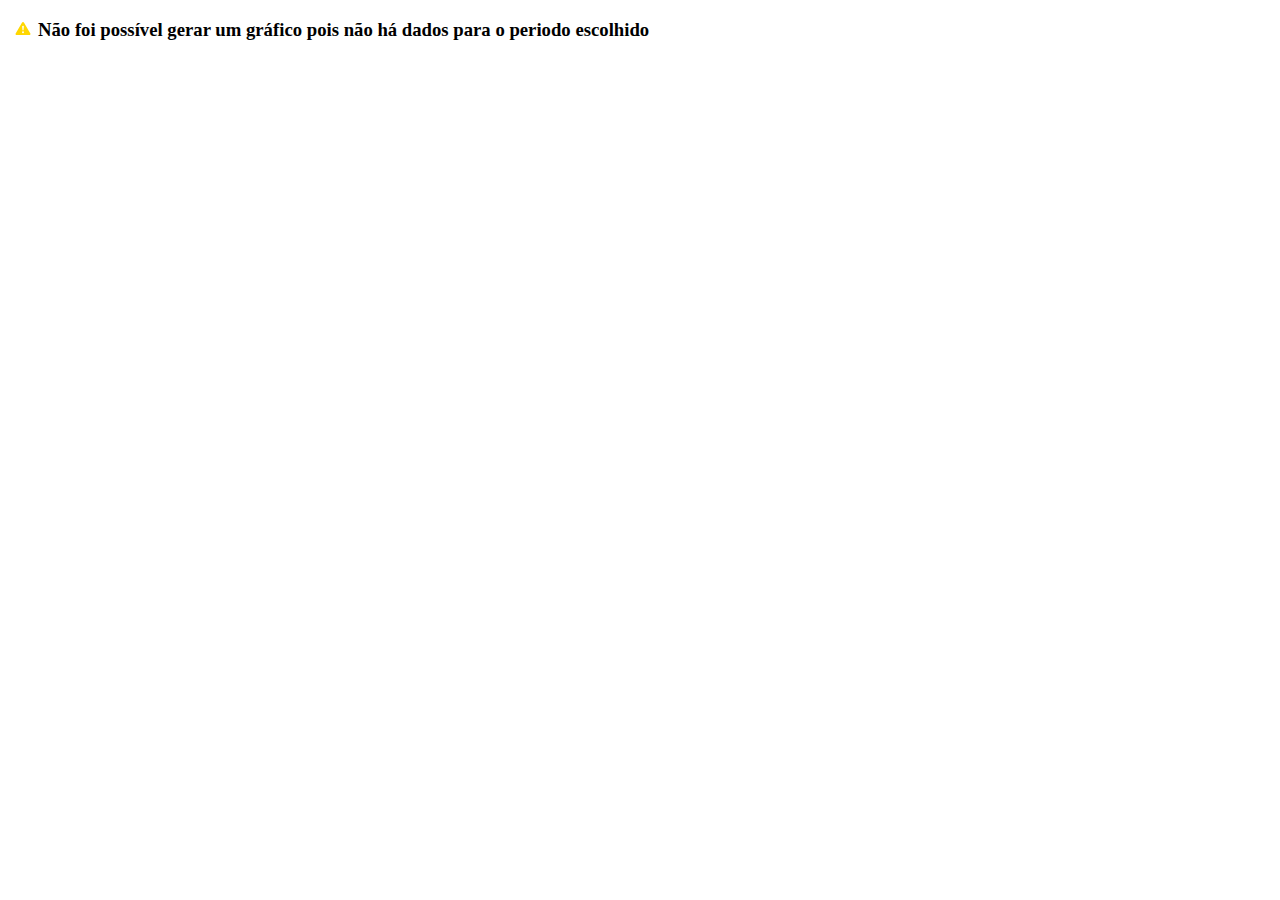
<file: nodata.html>
<!DOCTYPE html>
<html lang="en">
<head>
    <script src="https://cdn.jsdelivr.net/npm/@popperjs/core@2.11.8/dist/umd/popper.min.js" integrity="sha384-I7E8VVD/ismYTF4hNIPjVp/Zjvgyol6VFvRkX/vR+Vc4jQkC+hVqc2pM8ODewa9r" crossorigin="anonymous"></script>
    <script src="https://cdn.jsdelivr.net/npm/bootstrap@5.3.7/dist/js/bootstrap.min.js" integrity="sha384-7qAoOXltbVP82dhxHAUje59V5r2YsVfBafyUDxEdApLPmcdhBPg1DKg1ERo0BZlK" crossorigin="anonymous"></script>
    <meta charset="UTF-8">
    <meta name="viewport" content="width=<>, initial-scale=1.0">
</head>
<body>
        <h3><svg xmlns="http://www.w3.org/2000/svg" width="30" height="15" fill="#FFD700" class="bi bi-exclamation-triangle-fill" viewBox="0 0 16 16">
        <path d="M8.982 1.566a1.13 1.13 0 0 0-1.96 0L.165 13.233c-.457.778.091 1.767.98 1.767h13.713c.889 0 1.438-.99.98-1.767zM8 5c.535 0 .954.462.9.995l-.35 3.507a.552.552 0 0 1-1.1 0L7.1 5.995A.905.905 0 0 1 8 5m.002 6a1 1 0 1 1 0 2 1 1 0 0 1 0-2"/>
        </svg>Não foi possível gerar um gráfico pois não há dados para o periodo escolhido</h3>
</body>
</html>
</file>
